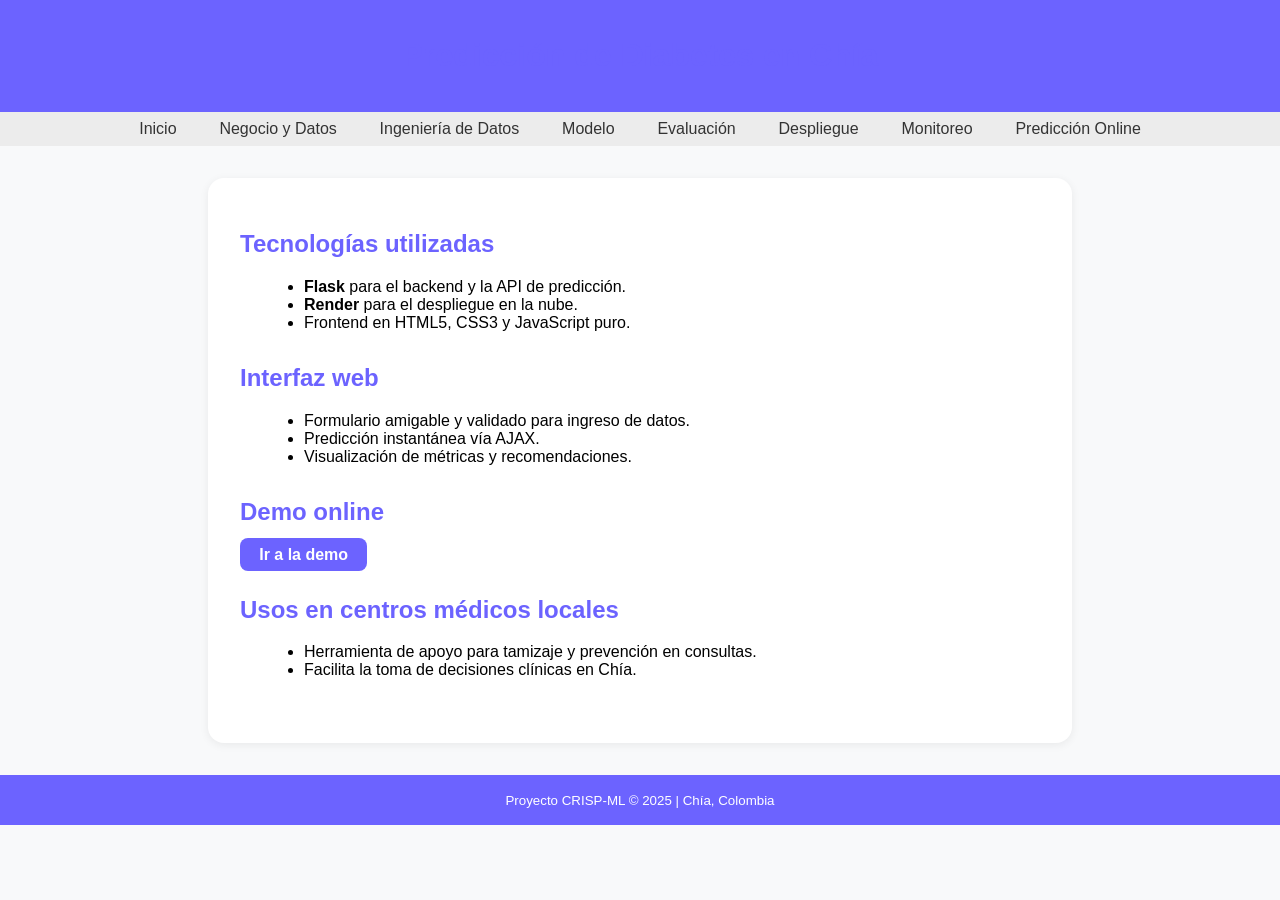
<file: data-science-template/templates/despliegue.html>
<!DOCTYPE html>
<html lang="es">
<head>
  <meta charset="UTF-8">
  <title>Despliegue del Modelo</title>
  <style>
    body { font-family: 'Segoe UI', Arial, sans-serif; margin: 0; background: #f8f9fa; }
    header, footer { background: #6c63ff; color: #fff; padding: 1rem 0; text-align: center; }
    nav { background: #ececec; padding: 0.5rem 0; text-align: center; }
    nav a { color: #333; text-decoration: none; margin: 0 1.2em; font-weight: 500; }
    nav a:hover { color: #6c63ff; }
    main { max-width: 800px; margin: 2rem auto; background: #fff; border-radius: 1rem; box-shadow: 0 2px 10px #0001; padding: 2rem; }
    h1, h2 { color: #6c63ff; }
    ul { margin-left: 1.5em; }
    section { margin-bottom: 2em; }
    a.demo { color: #fff; background: #6c63ff; padding: 0.5em 1.2em; border-radius: 0.5em; text-decoration: none; font-weight: bold; }
    a.demo:hover { background: #554fd8; }
  </style>
</head>
<body>
  <header>
    <h1>Predicción de Diabetes en Chía</h1>
  </header>
  <nav>
    <a href="/inicio.html">Inicio</a>
    <a href="/negocio-datos">Negocio y Datos</a>
    <a href="/ingenieria-datos">Ingeniería de Datos</a>
    <a href="/modelo">Modelo</a>
    <a href="/evaluacion">Evaluación</a>
    <a href="/despliegue">Despliegue</a>
    <a href="/monitoreo">Monitoreo</a>
    <a href="/formulario">Predicción Online</a>
  </nav>
  <main>
    <section>
      <h2>Tecnologías utilizadas</h2>
      <ul>
        <li><b>Flask</b> para el backend y la API de predicción.</li>
        <li><b>Render</b> para el despliegue en la nube.</li>
        <li>Frontend en HTML5, CSS3 y JavaScript puro.</li>
      </ul>
    </section>
    <section>
      <h2>Interfaz web</h2>
      <ul>
        <li>Formulario amigable y validado para ingreso de datos.</li>
        <li>Predicción instantánea vía AJAX.</li>
        <li>Visualización de métricas y recomendaciones.</li>
      </ul>
    </section>
    <section>
      <h2>Demo online</h2>
      <a class="demo" href="https://prediccionmedica.onrender.com" target="_blank">Ir a la demo</a>
    </section>
    <section>
      <h2>Usos en centros médicos locales</h2>
      <ul>
        <li>Herramienta de apoyo para tamizaje y prevención en consultas.</li>
        <li>Facilita la toma de decisiones clínicas en Chía.</li>
      </ul>
    </section>
  </main>
  <footer>
    <small>Proyecto CRISP-ML &copy; 2025 | Chía, Colombia</small>
  </footer>
</body>
</html>
</file>
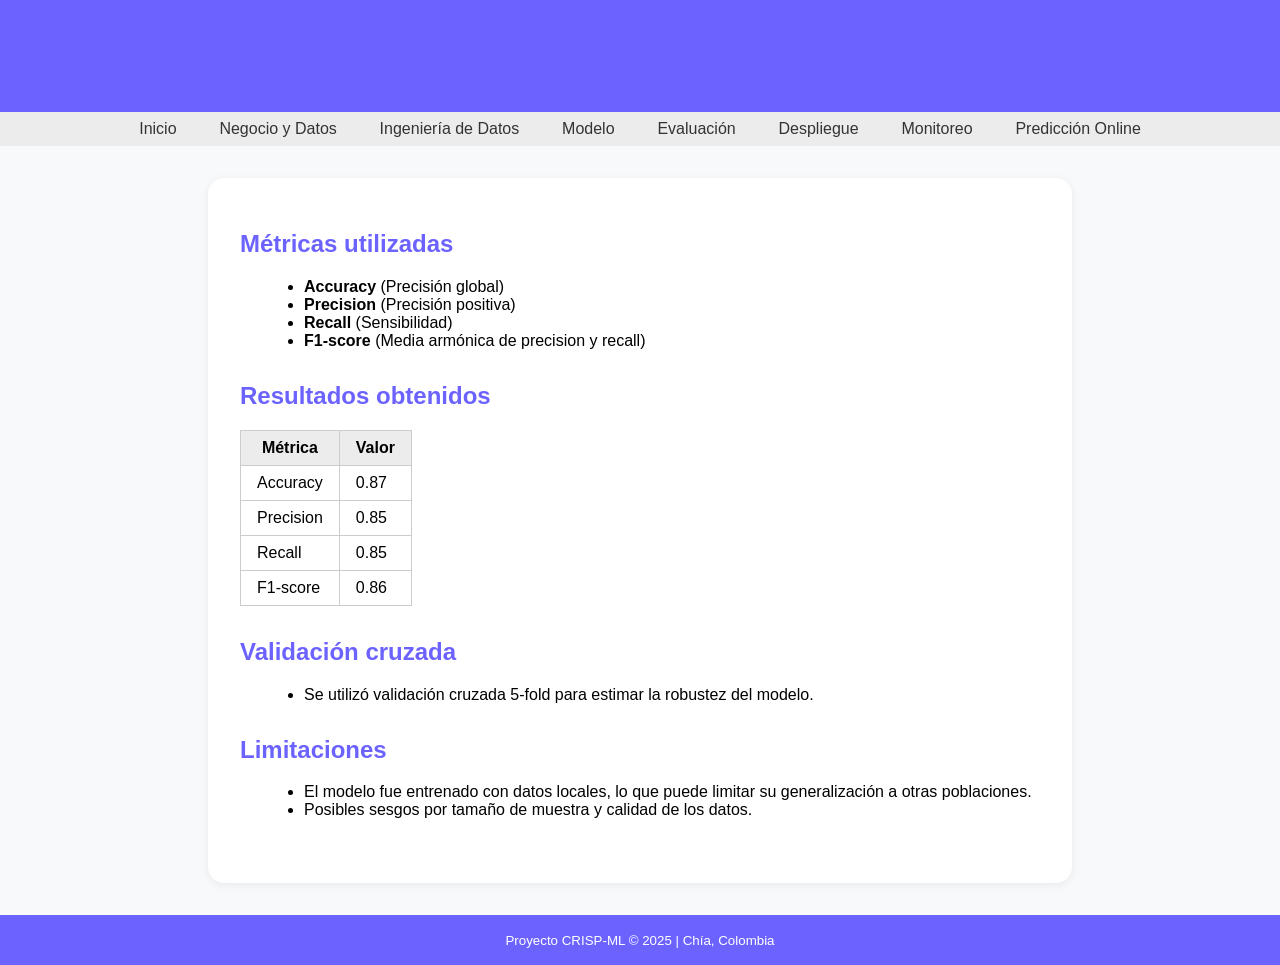
<file: data-science-template/templates/evaluacion.html>
<!DOCTYPE html>
<html lang="es">
<head>
  <meta charset="UTF-8">
  <title>Evaluación del Modelo</title>
  <style>
    body { font-family: 'Segoe UI', Arial, sans-serif; margin: 0; background: #f8f9fa; }
    header, footer { background: #6c63ff; color: #fff; padding: 1rem 0; text-align: center; }
    nav { background: #ececec; padding: 0.5rem 0; text-align: center; }
    nav a { color: #333; text-decoration: none; margin: 0 1.2em; font-weight: 500; }
    nav a:hover { color: #6c63ff; }
    main { max-width: 800px; margin: 2rem auto; background: #fff; border-radius: 1rem; box-shadow: 0 2px 10px #0001; padding: 2rem; }
    h1, h2 { color: #6c63ff; }
    ul { margin-left: 1.5em; }
    section { margin-bottom: 2em; }
    table { border-collapse: collapse; margin: 1em 0; }
    th, td { border: 1px solid #ccc; padding: 0.5em 1em; }
    th { background: #ececec; }
  </style>
</head>
<body>
  <header>
    <h1>Predicción de Diabetes en Chía</h1>
  </header>
  <nav>
    <a href="/inicio.html">Inicio</a>
    <a href="/negocio-datos">Negocio y Datos</a>
    <a href="/ingenieria-datos">Ingeniería de Datos</a>
    <a href="/modelo">Modelo</a>
    <a href="/evaluacion">Evaluación</a>
    <a href="/despliegue">Despliegue</a>
    <a href="/monitoreo">Monitoreo</a>
    <a href="/formulario">Predicción Online</a>
  </nav>
  <main>
    <section>
      <h2>Métricas utilizadas</h2>
      <ul>
        <li><b>Accuracy</b> (Precisión global)</li>
        <li><b>Precision</b> (Precisión positiva)</li>
        <li><b>Recall</b> (Sensibilidad)</li>
        <li><b>F1-score</b> (Media armónica de precision y recall)</li>
      </ul>
    </section>
    <section>
      <h2>Resultados obtenidos</h2>
      <table>
        <tr><th>Métrica</th><th>Valor</th></tr>
        <tr><td>Accuracy</td><td>0.87</td></tr>
        <tr><td>Precision</td><td>0.85</td></tr>
        <tr><td>Recall</td><td>0.85</td></tr>
        <tr><td>F1-score</td><td>0.86</td></tr>
      </table>
    </section>
    <section>
      <h2>Validación cruzada</h2>
      <ul>
        <li>Se utilizó validación cruzada 5-fold para estimar la robustez del modelo.</li>
      </ul>
    </section>
    <section>
      <h2>Limitaciones</h2>
      <ul>
        <li>El modelo fue entrenado con datos locales, lo que puede limitar su generalización a otras poblaciones.</li>
        <li>Posibles sesgos por tamaño de muestra y calidad de los datos.</li>
      </ul>
    </section>
  </main>
  <footer>
    <small>Proyecto CRISP-ML &copy; 2025 | Chía, Colombia</small>
  </footer>
</body>
</html>
</file>
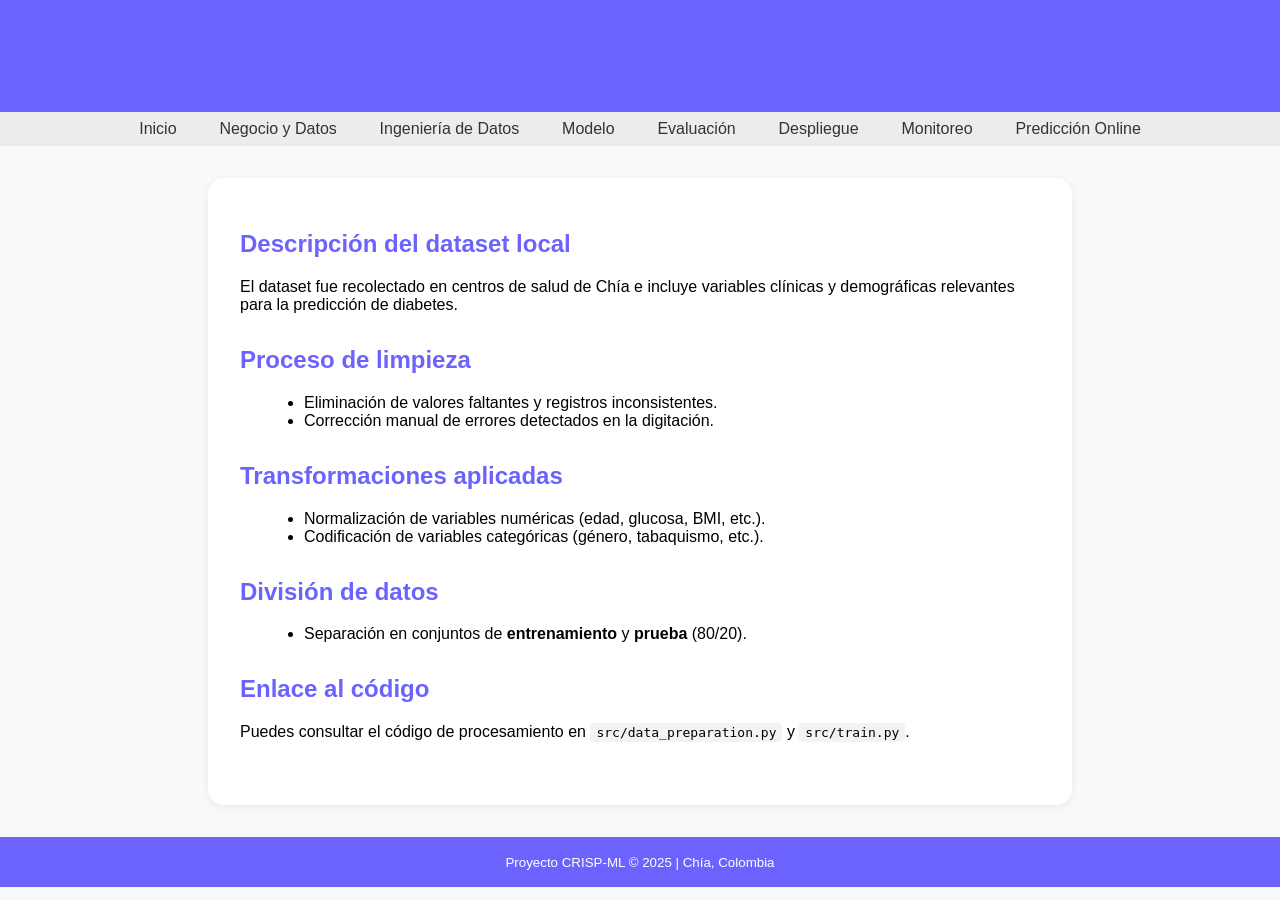
<file: data-science-template/templates/ingenieria-datos.html>
<!DOCTYPE html>
<html lang="es">
<head>
  <meta charset="UTF-8">
  <title>Ingeniería de Datos</title>
  <style>
    body { font-family: 'Segoe UI', Arial, sans-serif; margin: 0; background: #f8f9fa; }
    header, footer { background: #6c63ff; color: #fff; padding: 1rem 0; text-align: center; }
    nav { background: #ececec; padding: 0.5rem 0; text-align: center; }
    nav a { color: #333; text-decoration: none; margin: 0 1.2em; font-weight: 500; }
    nav a:hover { color: #6c63ff; }
    main { max-width: 800px; margin: 2rem auto; background: #fff; border-radius: 1rem; box-shadow: 0 2px 10px #0001; padding: 2rem; }
    h1, h2 { color: #6c63ff; }
    ul { margin-left: 1.5em; }
    section { margin-bottom: 2em; }
    code { background: #f3f3f3; padding: 2px 6px; border-radius: 4px; }
  </style>
</head>
<body>
  <header>
    <h1>Predicción de Diabetes en Chía</h1>
  </header>
  <nav>
    <a href="/inicio.html">Inicio</a>
    <a href="/negocio-datos">Negocio y Datos</a>
    <a href="/ingenieria-datos">Ingeniería de Datos</a>
    <a href="/modelo">Modelo</a>
    <a href="/evaluacion">Evaluación</a>
    <a href="/despliegue">Despliegue</a>
    <a href="/monitoreo">Monitoreo</a>
    <a href="/formulario">Predicción Online</a>
  </nav>
  <main>
    <section>
      <h2>Descripción del dataset local</h2>
      <p>El dataset fue recolectado en centros de salud de Chía e incluye variables clínicas y demográficas relevantes para la predicción de diabetes.</p>
    </section>
    <section>
      <h2>Proceso de limpieza</h2>
      <ul>
        <li>Eliminación de valores faltantes y registros inconsistentes.</li>
        <li>Corrección manual de errores detectados en la digitación.</li>
      </ul>
    </section>
    <section>
      <h2>Transformaciones aplicadas</h2>
      <ul>
        <li>Normalización de variables numéricas (edad, glucosa, BMI, etc.).</li>
        <li>Codificación de variables categóricas (género, tabaquismo, etc.).</li>
      </ul>
    </section>
    <section>
      <h2>División de datos</h2>
      <ul>
        <li>Separación en conjuntos de <b>entrenamiento</b> y <b>prueba</b> (80/20).</li>
      </ul>
    </section>
    <section>
      <h2>Enlace al código</h2>
      <p>Puedes consultar el código de procesamiento en <code>src/data_preparation.py</code> y <code>src/train.py</code>.</p>
    </section>
  </main>
  <footer>
    <small>Proyecto CRISP-ML &copy; 2025 | Chía, Colombia</small>
  </footer>
</body>
</html>
</file>
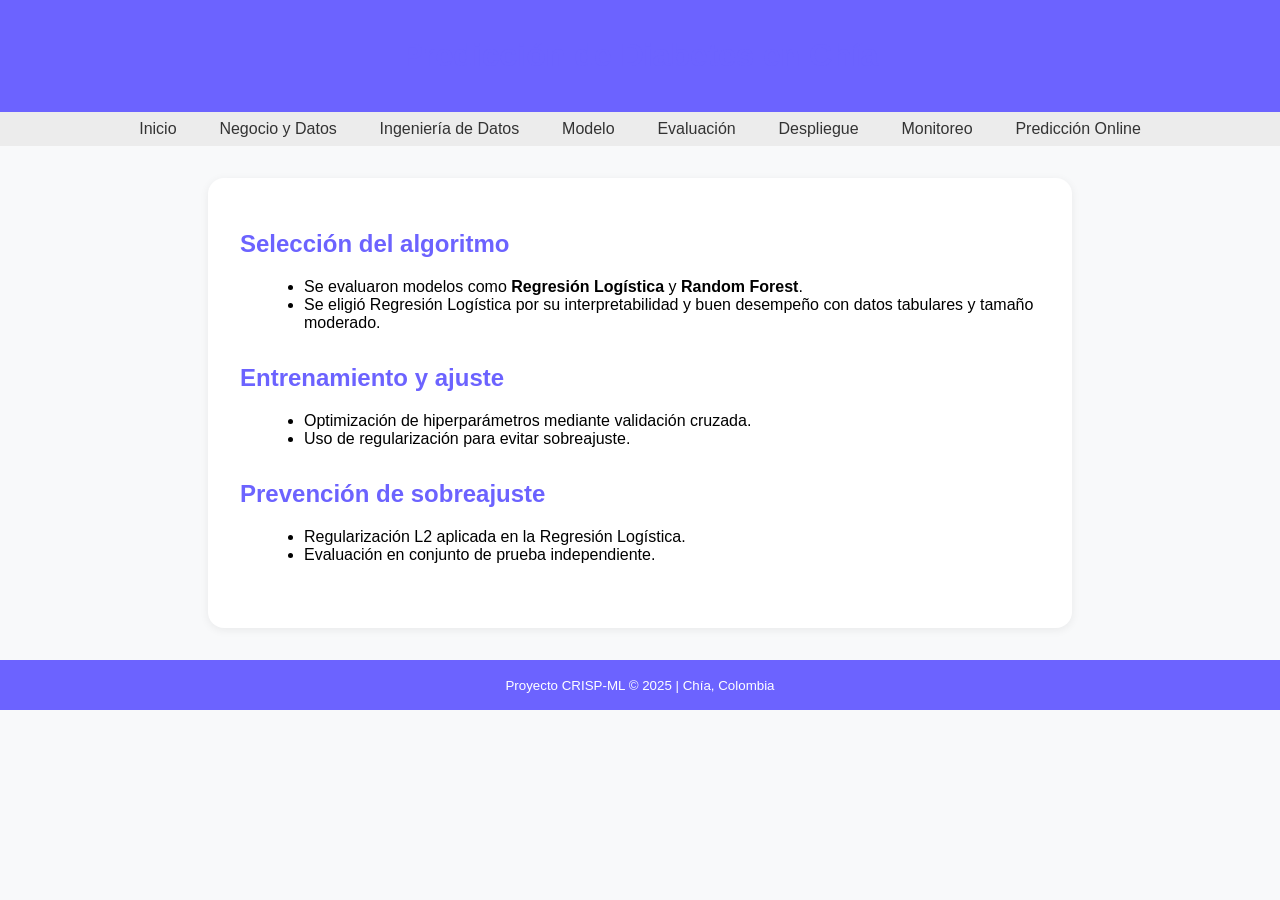
<file: data-science-template/templates/modelo.html>
<!DOCTYPE html>
<html lang="es">
<head>
  <meta charset="UTF-8">
  <title>Ingeniería del Modelo</title>
  <style>
    body { font-family: 'Segoe UI', Arial, sans-serif; margin: 0; background: #f8f9fa; }
    header, footer { background: #6c63ff; color: #fff; padding: 1rem 0; text-align: center; }
    nav { background: #ececec; padding: 0.5rem 0; text-align: center; }
    nav a { color: #333; text-decoration: none; margin: 0 1.2em; font-weight: 500; }
    nav a:hover { color: #6c63ff; }
    main { max-width: 800px; margin: 2rem auto; background: #fff; border-radius: 1rem; box-shadow: 0 2px 10px #0001; padding: 2rem; }
    h1, h2 { color: #6c63ff; }
    ul { margin-left: 1.5em; }
    section { margin-bottom: 2em; }
  </style>
</head>
<body>
  <header>
    <h1>Predicción de Diabetes en Chía</h1>
  </header>
  <nav>
    <a href="/inicio.html">Inicio</a>
    <a href="/negocio-datos">Negocio y Datos</a>
    <a href="/ingenieria-datos">Ingeniería de Datos</a>
    <a href="/modelo">Modelo</a>
    <a href="/evaluacion">Evaluación</a>
    <a href="/despliegue">Despliegue</a>
    <a href="/monitoreo">Monitoreo</a>
    <a href="/formulario">Predicción Online</a>
  </nav>
  <main>
    <section>
      <h2>Selección del algoritmo</h2>
      <ul>
        <li>Se evaluaron modelos como <b>Regresión Logística</b> y <b>Random Forest</b>.</li>
        <li>Se eligió Regresión Logística por su interpretabilidad y buen desempeño con datos tabulares y tamaño moderado.</li>
      </ul>
    </section>
    <section>
      <h2>Entrenamiento y ajuste</h2>
      <ul>
        <li>Optimización de hiperparámetros mediante validación cruzada.</li>
        <li>Uso de regularización para evitar sobreajuste.</li>
      </ul>
    </section>
    <section>
      <h2>Prevención de sobreajuste</h2>
      <ul>
        <li>Regularización L2 aplicada en la Regresión Logística.</li>
        <li>Evaluación en conjunto de prueba independiente.</li>
      </ul>
    </section>
  </main>
  <footer>
    <small>Proyecto CRISP-ML &copy; 2025 | Chía, Colombia</small>
  </footer>
</body>
</html>
</file>
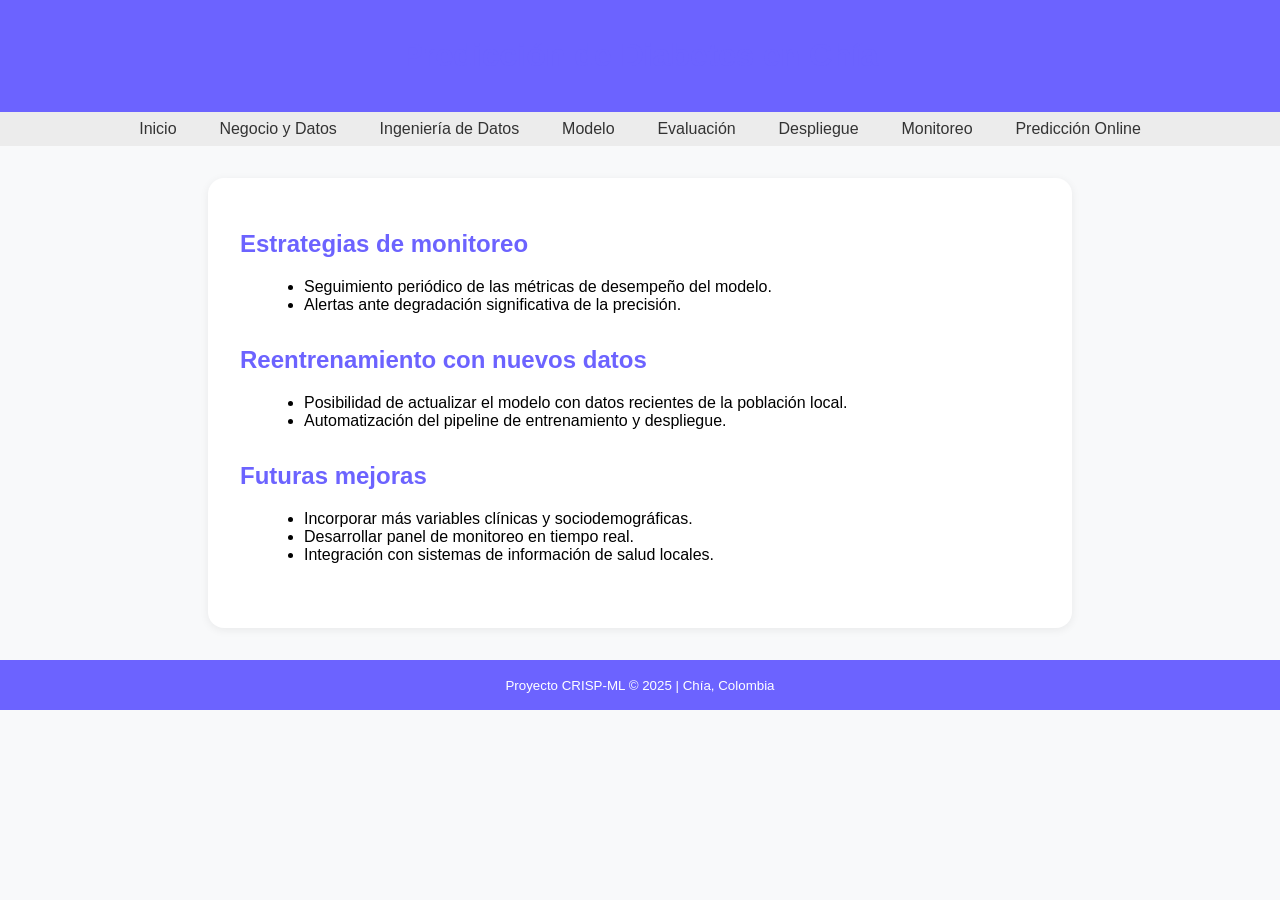
<file: data-science-template/templates/monitoreo.html>
<!DOCTYPE html>
<html lang="es">
<head>
  <meta charset="UTF-8">
  <title>Monitoreo y Mantenimiento</title>
  <style>
    body { font-family: 'Segoe UI', Arial, sans-serif; margin: 0; background: #f8f9fa; }
    header, footer { background: #6c63ff; color: #fff; padding: 1rem 0; text-align: center; }
    nav { background: #ececec; padding: 0.5rem 0; text-align: center; }
    nav a { color: #333; text-decoration: none; margin: 0 1.2em; font-weight: 500; }
    nav a:hover { color: #6c63ff; }
    main { max-width: 800px; margin: 2rem auto; background: #fff; border-radius: 1rem; box-shadow: 0 2px 10px #0001; padding: 2rem; }
    h1, h2 { color: #6c63ff; }
    ul { margin-left: 1.5em; }
    section { margin-bottom: 2em; }
  </style>
</head>
<body>
  <header>
    <h1>Predicción de Diabetes en Chía</h1>
  </header>
  <nav>
    <a href="/inicio.html">Inicio</a>
    <a href="/negocio-datos">Negocio y Datos</a>
    <a href="/ingenieria-datos">Ingeniería de Datos</a>
    <a href="/modelo">Modelo</a>
    <a href="/evaluacion">Evaluación</a>
    <a href="/despliegue">Despliegue</a>
    <a href="/monitoreo">Monitoreo</a>
    <a href="/formulario">Predicción Online</a>
  </nav>
  <main>
    <section>
      <h2>Estrategias de monitoreo</h2>
      <ul>
        <li>Seguimiento periódico de las métricas de desempeño del modelo.</li>
        <li>Alertas ante degradación significativa de la precisión.</li>
      </ul>
    </section>
    <section>
      <h2>Reentrenamiento con nuevos datos</h2>
      <ul>
        <li>Posibilidad de actualizar el modelo con datos recientes de la población local.</li>
        <li>Automatización del pipeline de entrenamiento y despliegue.</li>
      </ul>
    </section>
    <section>
      <h2>Futuras mejoras</h2>
      <ul>
        <li>Incorporar más variables clínicas y sociodemográficas.</li>
        <li>Desarrollar panel de monitoreo en tiempo real.</li>
        <li>Integración con sistemas de información de salud locales.</li>
      </ul>
    </section>
  </main>
  <footer>
    <small>Proyecto CRISP-ML &copy; 2025 | Chía, Colombia</small>
  </footer>
</body>
</html>
</file>
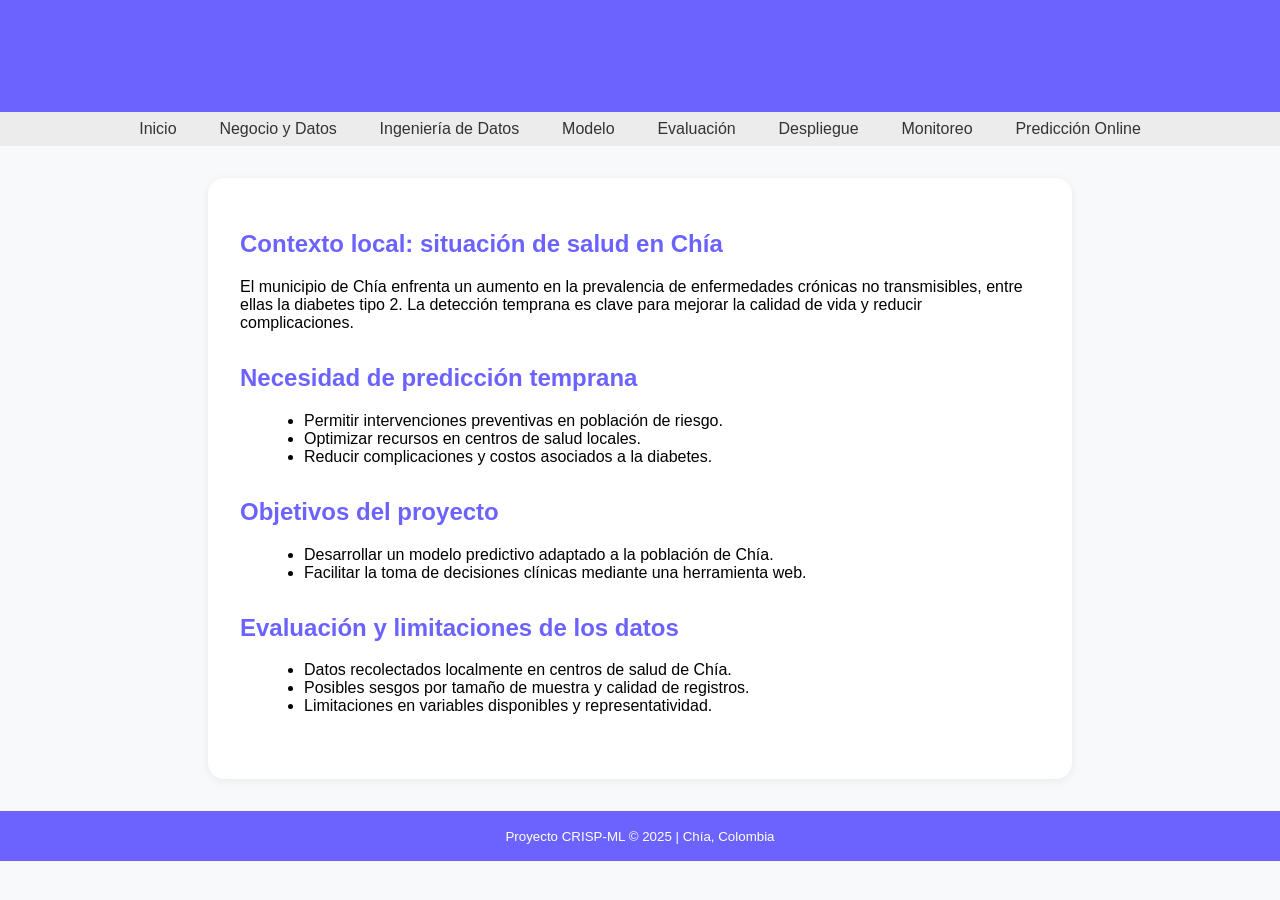
<file: data-science-template/templates/negocio-datos.html>
<!DOCTYPE html>
<html lang="es">
<head>
  <meta charset="UTF-8">
  <title>Entendimiento del Negocio y los Datos</title>
  <style>
    body { font-family: 'Segoe UI', Arial, sans-serif; margin: 0; background: #f8f9fa; }
    header, footer { background: #6c63ff; color: #fff; padding: 1rem 0; text-align: center; }
    nav { background: #ececec; padding: 0.5rem 0; text-align: center; }
    nav a { color: #333; text-decoration: none; margin: 0 1.2em; font-weight: 500; }
    nav a:hover { color: #6c63ff; }
    main { max-width: 800px; margin: 2rem auto; background: #fff; border-radius: 1rem; box-shadow: 0 2px 10px #0001; padding: 2rem; }
    h1, h2 { color: #6c63ff; }
    ul { margin-left: 1.5em; }
    section { margin-bottom: 2em; }
  </style>
</head>
<body>
  <header>
    <h1>Predicción de Diabetes en Chía</h1>
  </header>
  <nav>
    <a href="/inicio.html">Inicio</a>
    <a href="/negocio-datos">Negocio y Datos</a>
    <a href="/ingenieria-datos">Ingeniería de Datos</a>
    <a href="/modelo">Modelo</a>
    <a href="/evaluacion">Evaluación</a>
    <a href="/despliegue">Despliegue</a>
    <a href="/monitoreo">Monitoreo</a>
    <a href="/formulario">Predicción Online</a>
  </nav>
  <main>
    <section>
      <h2>Contexto local: situación de salud en Chía</h2>
      <p>El municipio de Chía enfrenta un aumento en la prevalencia de enfermedades crónicas no transmisibles, entre ellas la diabetes tipo 2. La detección temprana es clave para mejorar la calidad de vida y reducir complicaciones.</p>
    </section>
    <section>
      <h2>Necesidad de predicción temprana</h2>
      <ul>
        <li>Permitir intervenciones preventivas en población de riesgo.</li>
        <li>Optimizar recursos en centros de salud locales.</li>
        <li>Reducir complicaciones y costos asociados a la diabetes.</li>
      </ul>
    </section>
    <section>
      <h2>Objetivos del proyecto</h2>
      <ul>
        <li>Desarrollar un modelo predictivo adaptado a la población de Chía.</li>
        <li>Facilitar la toma de decisiones clínicas mediante una herramienta web.</li>
      </ul>
    </section>
    <section>
      <h2>Evaluación y limitaciones de los datos</h2>
      <ul>
        <li>Datos recolectados localmente en centros de salud de Chía.</li>
        <li>Posibles sesgos por tamaño de muestra y calidad de registros.</li>
        <li>Limitaciones en variables disponibles y representatividad.</li>
      </ul>
    </section>
  </main>
  <footer>
    <small>Proyecto CRISP-ML &copy; 2025 | Chía, Colombia</small>
  </footer>
</body>
</html>
</file>
